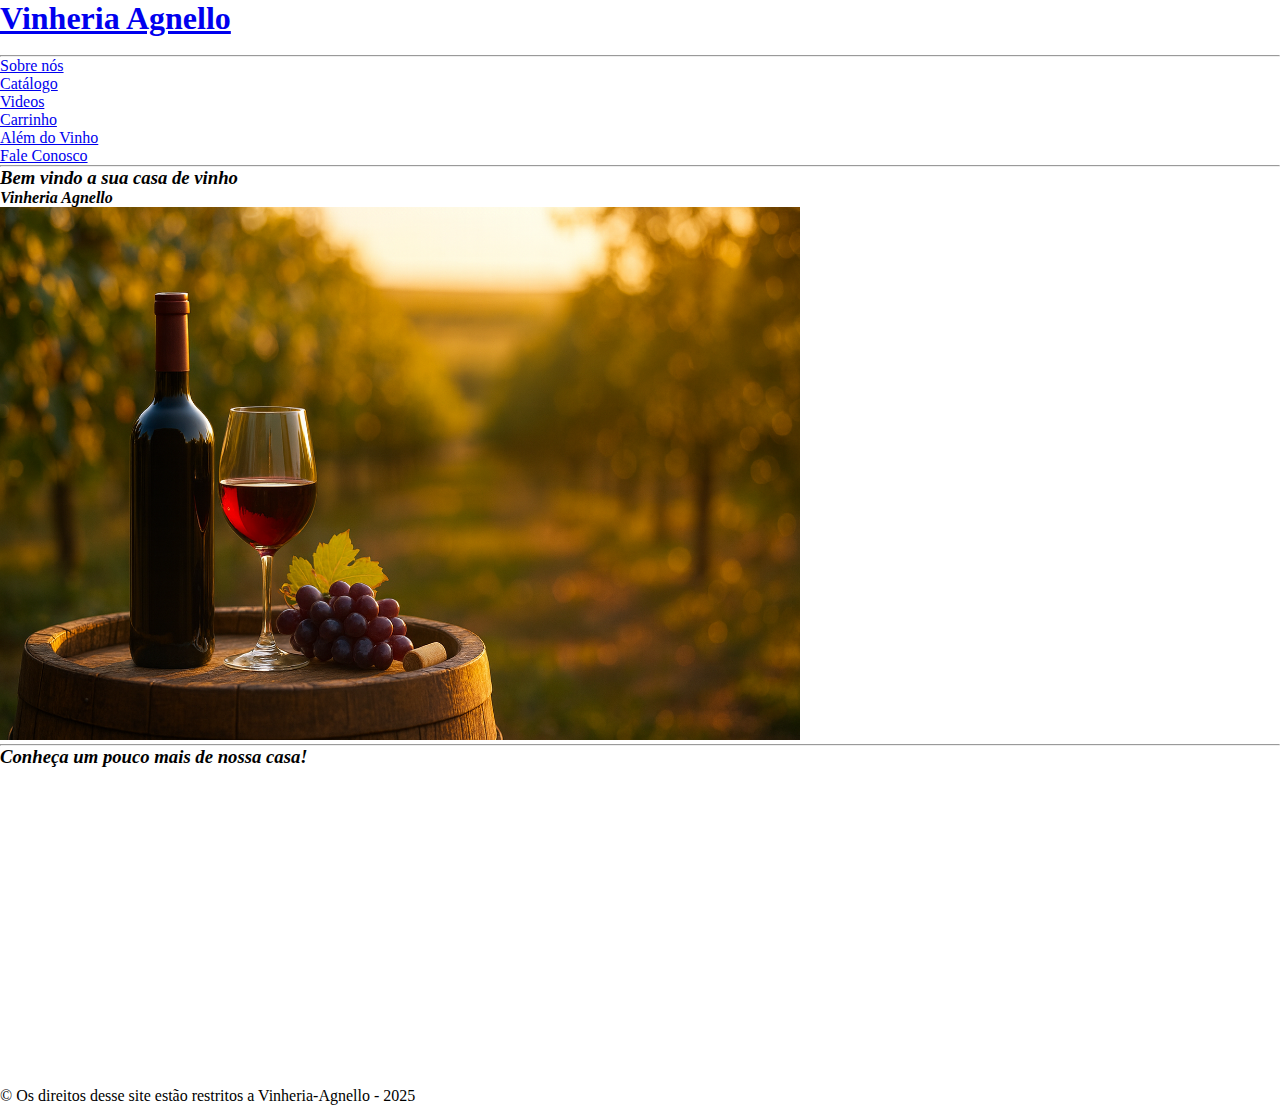
<file: index.html>
<!DOCTYPE html>
<html lang="pt-br">

<head>
    <meta charset="UTF-8">
    <!-- Meta para layout responsivo -->
    <meta name="viewport" content="width=device-width, initial-scale=1.0">
    <title>Vinheria Agnello</title>
    <!-- CSS global do projeto -->
    <link rel="stylesheet" href="./src/css/style.css">
    <!-- Meta tags -->
    <meta name="description"
        content="Loja de vinhos bons e refrescantes. Entrega em todo país, as melhores safras engarrafadas">
    <meta name="keywords"
        content="vinho, safra, tinto, rose, laranja, espumante, vinhos, vinhos importados, vinhos chilenos, vihnos argentinos, vinhos brasileiros, vinho tinto, vinho rosé, vinho laranja, espumantes, safras brasileiras">
</head>

<body>
    <!-- Cabeçalho com título e navegação compartilhada -->
    <header id="tituloPreto">
        <div>
            <!-- A marca volta para a home -->
            <h1><a href="../../index.html">Vinheria Agnello</a></h1>
            <br>
            <hr>
            <nav>
                <!-- Menu principal; os links apontam para as páginas internas -->
                <ul class="menu">
                    <li><a href="./src/pages/about.html" title="Conheça mais">Sobre nós</a></li>
                    <li><a href="./src/pages/catalog.html" title="Escolha sua melhor bebida">Catálogo</a></li>
                    <li><a href="https://youtu.be/ESvb4ck9AH8?si=nVHLwWIkMcNtAYFq" title="Veja nosso melhor"
                            target="_blank">Videos</a></li>
                    <li><a href="./src/pages/carrinho.html" title="Finalize suas compras">Carrinho</a></li>
                    <li><a href="./src/pages/maisprodutos.html" title="Algo para acompanhar?">Além do Vinho</a></li>
                    <li><a href="./src/pages/contato.html" title="Possui alguma dúvida?">Fale Conosco</a></li>
                </ul>
            </nav>
        </div>
    </header>
    <main>
        <hr>
        <!-- Subtítulo/boas-vindas -->
        <h3 id="subtitulo"><i>Bem vindo a sua casa de vinho</i></h3>
        <h4 id="subtitulo"><i>Vinheria Agnello</i></h4>
        <img id="imagemPrincipal" src="src/assets/imgs/imagemboavinhocapa.png" alt="Imagem Principal Vinheria-Agnello"
            width="800px">
        <hr>
        <!-- Vídeo institucional incorporado -->
        <h3 id="subtitulo"><i>Conheça um pouco mais de nossa casa!</i></h3>
        <center><iframe width="600" height="315" src="https://www.youtube.com/embed/hIKIHIC0Q4o?si=plCLKerU5Brl7Ere"
                title="YouTube video player" frameborder="0"
                allow="accelerometer; autoplay; clipboard-write; encrypted-media; gyroscope; picture-in-picture; web-share"
                referrerpolicy="strict-origin-when-cross-origin" allowfullscreen></iframe></center>
    </main>
    <!-- Rodapé comum -->

    <footer>
        <p class="rodape"> © Os direitos desse site estão restritos a Vinheria-Agnello - 2025</p>
    </footer>
</body>

</html>
</file>
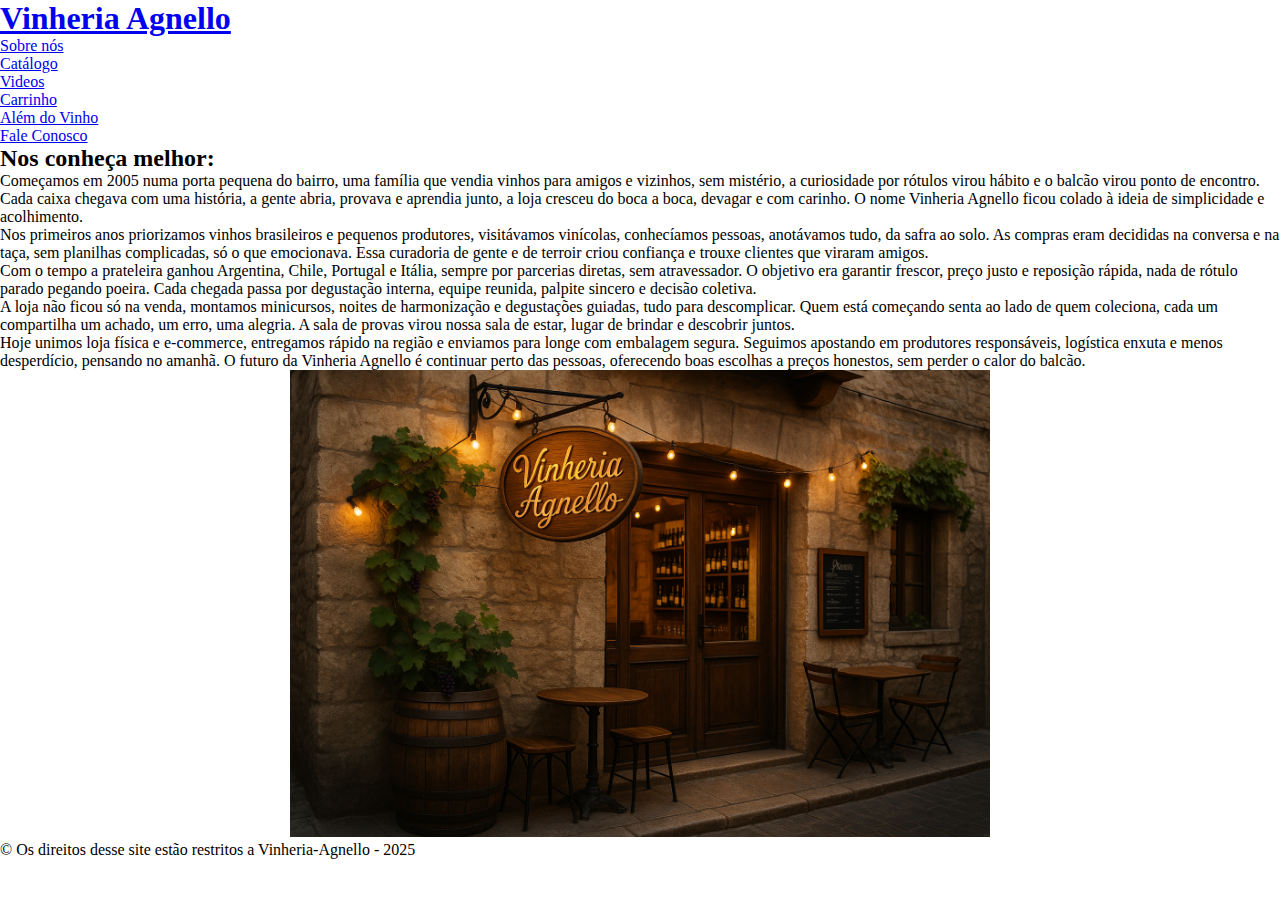
<file: src/pages/about.html>
<!DOCTYPE html>
<html lang="pt-br">
<head>
    <meta charset="UTF-8">
    <meta name="viewport" content="width=device-width, initial-scale=1.0">
    <title>Sobre Nós</title>
    <link rel="stylesheet" href="../css/style.css">
</head>
<body>
<header id="tituloPreto">
    <h1><a href="/index.html">Vinheria Agnello</a></h1>
        <nav>
            <ul class="menu">
                <li><a href="about.html" title="Conheça mais" class="ative">Sobre nós</a></li> 
                <li><a href="catalog.html" title="Escolha sua melhor bebida">Catálogo</a></li>
                <li><a href="https://youtu.be/ESvb4ck9AH8?si=nVHLwWIkMcNtAYFq" title="Veja nosso melhor" target="_blank">Videos</a></li>
                <li><a href="carrinho.html" title="Finalize suas compras">Carrinho</a></li>
                <li><a href="maisprodutos.html" title="Algo para acompanhar?">Além do Vinho</a></li>
                <li><a href="contato.html" title="Possui alguma dúvida?">Fale Conosco</a></li>
            </ul>
        </nav>
</header>
<main>
    <article id="historia">
        <h2 class="titulos"> Nos conheça melhor:</h2>
        <p>Começamos em 2005 numa porta pequena do bairro, uma família que vendia vinhos para amigos e vizinhos, sem mistério, a curiosidade por rótulos virou hábito e o balcão virou ponto de encontro.
        Cada caixa chegava com uma história, a gente abria, provava e aprendia junto, a loja cresceu do boca a boca, devagar e com carinho.
        O nome Vinheria Agnello ficou colado à ideia de simplicidade e acolhimento.</p>
        <p>Nos primeiros anos priorizamos vinhos brasileiros e pequenos produtores, visitávamos vinícolas, conhecíamos pessoas, anotávamos tudo, da safra ao solo.
        As compras eram decididas na conversa e na taça, sem planilhas complicadas, só o que emocionava.
        Essa curadoria de gente e de terroir criou confiança e trouxe clientes que viraram amigos.</p>
        <p>Com o tempo a prateleira ganhou Argentina, Chile, Portugal e Itália, sempre por parcerias diretas, sem atravessador.
        O objetivo era garantir frescor, preço justo e reposição rápida, nada de rótulo parado pegando poeira.
        Cada chegada passa por degustação interna, equipe reunida, palpite sincero e decisão coletiva.</p>
        <p>A loja não ficou só na venda, montamos minicursos, noites de harmonização e degustações guiadas, tudo para descomplicar.
        Quem está começando senta ao lado de quem coleciona, cada um compartilha um achado, um erro, uma alegria.
        A sala de provas virou nossa sala de estar, lugar de brindar e descobrir juntos.</p>
        <p>Hoje unimos loja física e e-commerce, entregamos rápido na região e enviamos para longe com embalagem segura.
        Seguimos apostando em produtores responsáveis, logística enxuta e menos desperdício, pensando no amanhã.
        O futuro da Vinheria Agnello é continuar perto das pessoas, oferecendo boas escolhas a preços honestos, sem perder o calor do balcão.</p>
        <center><img src="../assets/imgs/imagemdefora.png" alt="Parte de fora" width="700px" id="imagens2"></center>
    </article>

</main>
<footer>
    <p class="rodape"> © Os direitos desse site estão restritos a Vinheria-Agnello - 2025</p>
</footer>
</body>
</html>
</file>
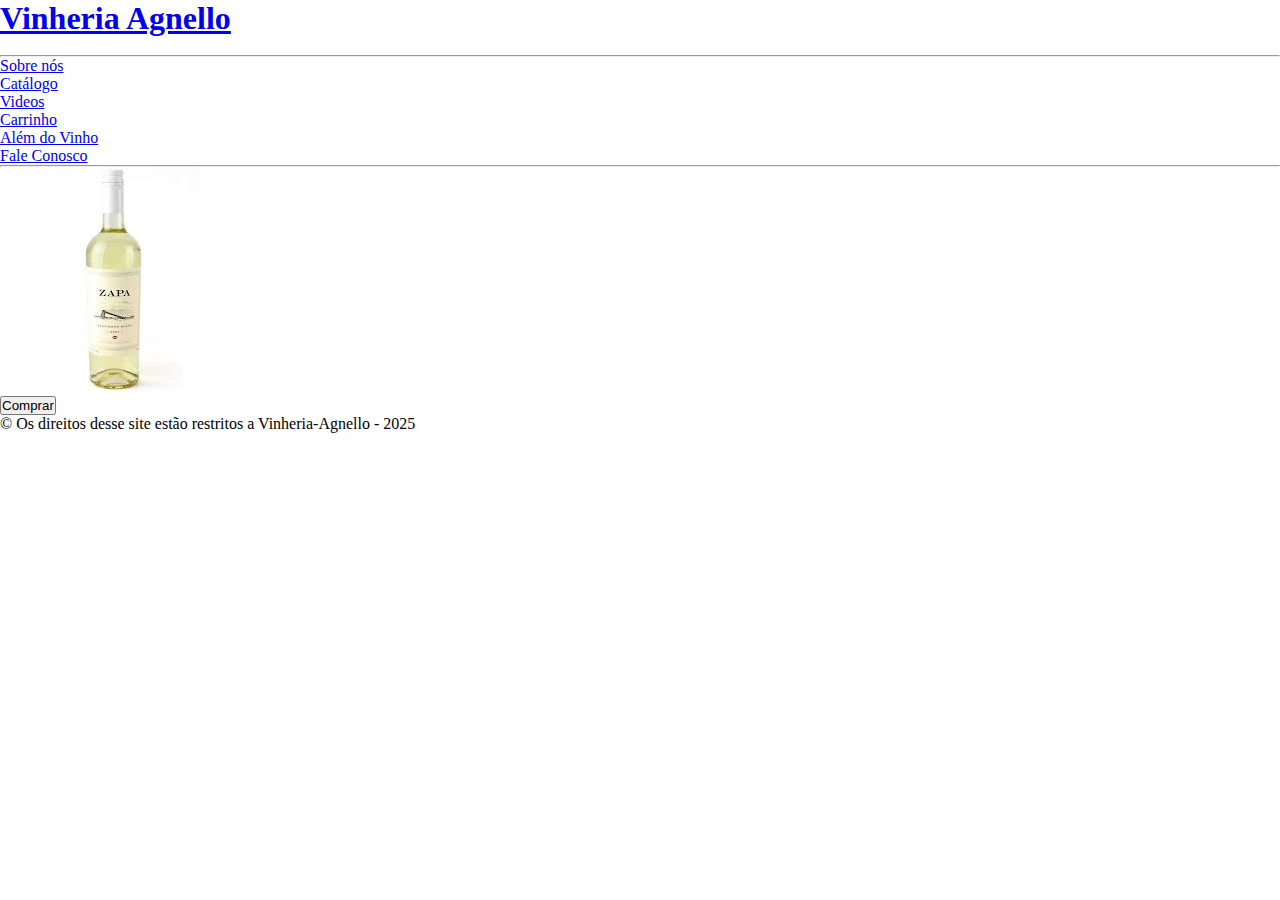
<file: src/pages/branco.html>
<!DOCTYPE html>
<html lang="pt-br">
<head>
    <meta charset="UTF-8">
    <meta name="viewport" content="width=device-width, initial-scale=1.0">
    <title>Vinho Branco</title>
    <link rel="stylesheet" href="../css/style.css">
    <meta name="description" content="Loja de vinhos bons e refrescantes. Entrega em todo país, as melhores safras engarrafadas">
    <meta name="keywords" content="vinho, safra, tinto, rose, laranja, espumante, vinhos, vinhos importados, vinhos chilenos, vihnos argentinos, vinhos brasileiros, vinho tinto, vinho rosé, vinho laranja, espumantes, safras brasileiras">
</head>
<body>
<header id="tituloPreto">
    <div>
        <h1><a href="/index.html">Vinheria Agnello</a></h1>
        <br>
        <hr>
        <nav>
            <ul class="menu">
                <li><a href="./about.html" title="Conheça mais">Sobre nós</a></li> 
                <li><a href="./catalog.html" title="Escolha sua melhor bebida">Catálogo</a></li>
                <li><a href="https://youtu.be/ESvb4ck9AH8?si=nVHLwWIkMcNtAYFq" title="Veja nosso melhor" target="_blank">Videos</a></li>
                <li><a href="./carrinho.html" title="Finalize suas compras">Carrinho</a></li>
                <li><a href="./maisprodutos.html" title="Algo para acompanhar?">Além do Vinho</a></li>
                <li><a href="./contato.html" title="Possui alguma dúvida?">Fale Conosco</a></li>
            </ul>
        </nav>
    </div>
</header>
<hr>
<main>
<img src="../assets/imgs/vinhobranco.jpg" alt="Vinho opcao1" class="ftoVinhos">
<form action="./paginaDeCompra.html">
    <input type="submit" value="Comprar" class="botaoCompra">
</form>
</main>
<footer>
    <p class="rodape"> © Os direitos desse site estão restritos a Vinheria-Agnello - 2025</p>
</footer>
</body>
</html>
</file>
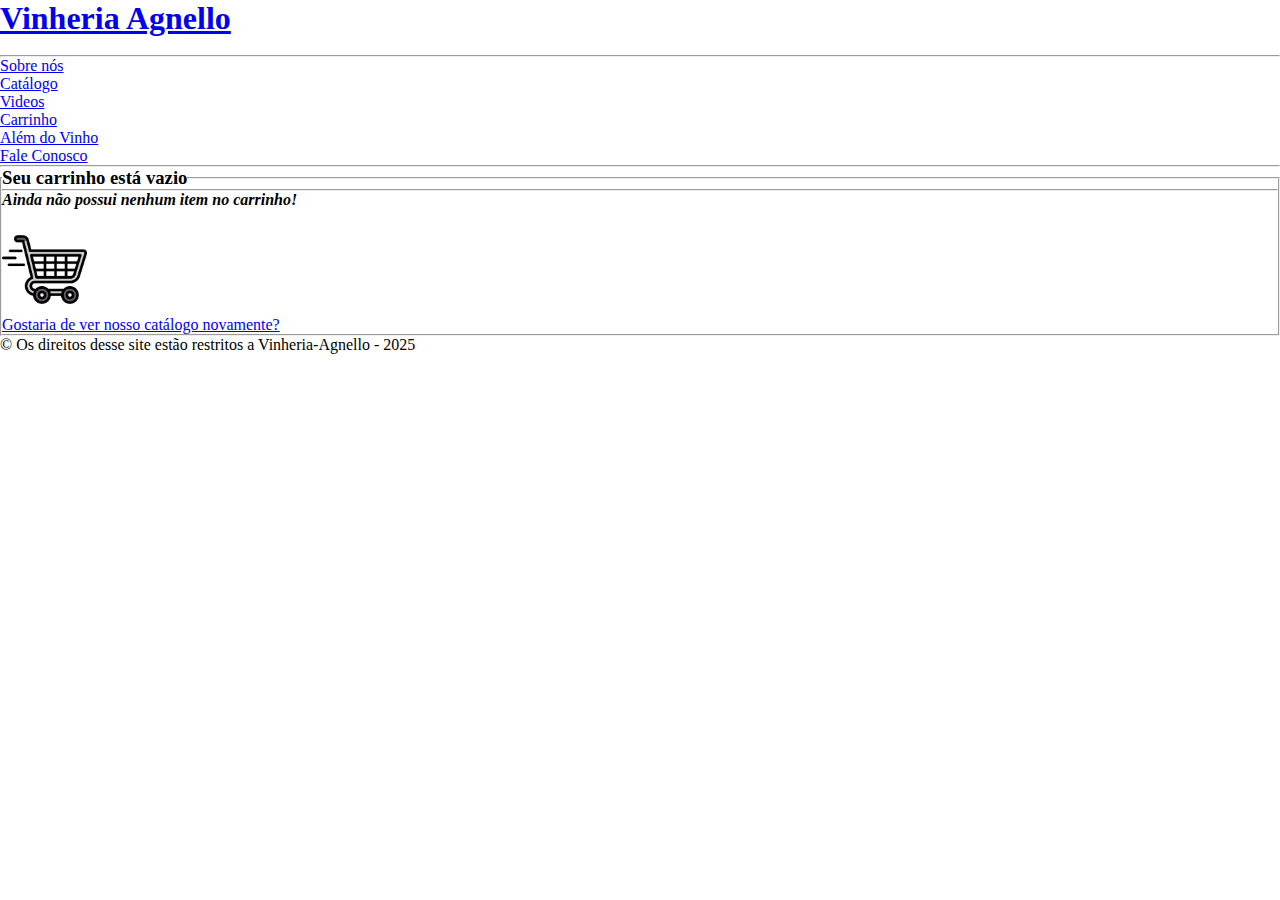
<file: src/pages/carrinho.html>
<!DOCTYPE html>
<html lang="pt-br">

<head>
    <meta charset="UTF-8">
    <meta name="viewport" content="width=device-width, initial-scale=1.0">
    <title>Carrinho</title>
    <link rel="stylesheet" href="../css/style.css">
</head>

<body>
    <header id="tituloPreto">
        <h1><a href="../../index.html">Vinheria Agnello</a></h1>
        <br>
        <hr>
        <nav>
            <ul class="menu">
                <li><a href="about.html" title="Conheça mais">Sobre nós</a></li>
                <li><a href="catalog.html" title="Escolha sua melhor bebida">Catálogo</a></li>
                <li><a href="https://youtu.be/ESvb4ck9AH8?si=nVHLwWIkMcNtAYFq" title="Veja nosso melhor"
                        target="_blank">Videos</a></li>
                <li><a href="carrinho.html" title="Finalize suas compras">Carrinho</a></li>
                <li><a href="maisprodutos.html" title="Algo para acompanhar?">Além do Vinho</a></li>
                <li><a href="contato.html" title="Possui alguma dúvida?">Fale Conosco</a></li>
            </ul>
        </nav>
    </header>
    <hr>
    <!-- Estado: carrinho vazio -->
    <fieldset class="titulos">
        <legend>
            <h3 id="txtCarrinho">Seu carrinho está vazio</h3>
        </legend>
        <hr>
        <h4 id="txtCarinho"> <i>Ainda não possui nenhum item no carrinho! </i></h4>
        <br>
        <img src="../assets/imgs/carrinhoteste.png" alt="Carinho vazio" width="85px">
        <!-- Aqui redireciona para o catalogo-->
        <a href="catalog.html">
            <p id="txtCarrinho">Gostaria de ver nosso catálogo novamente?</p>
        </a>
    </fieldset>
    <footer>
        <p class="rodape"> © Os direitos desse site estão restritos a Vinheria-Agnello - 2025</p>
    </footer>
</body>

</html>
</file>
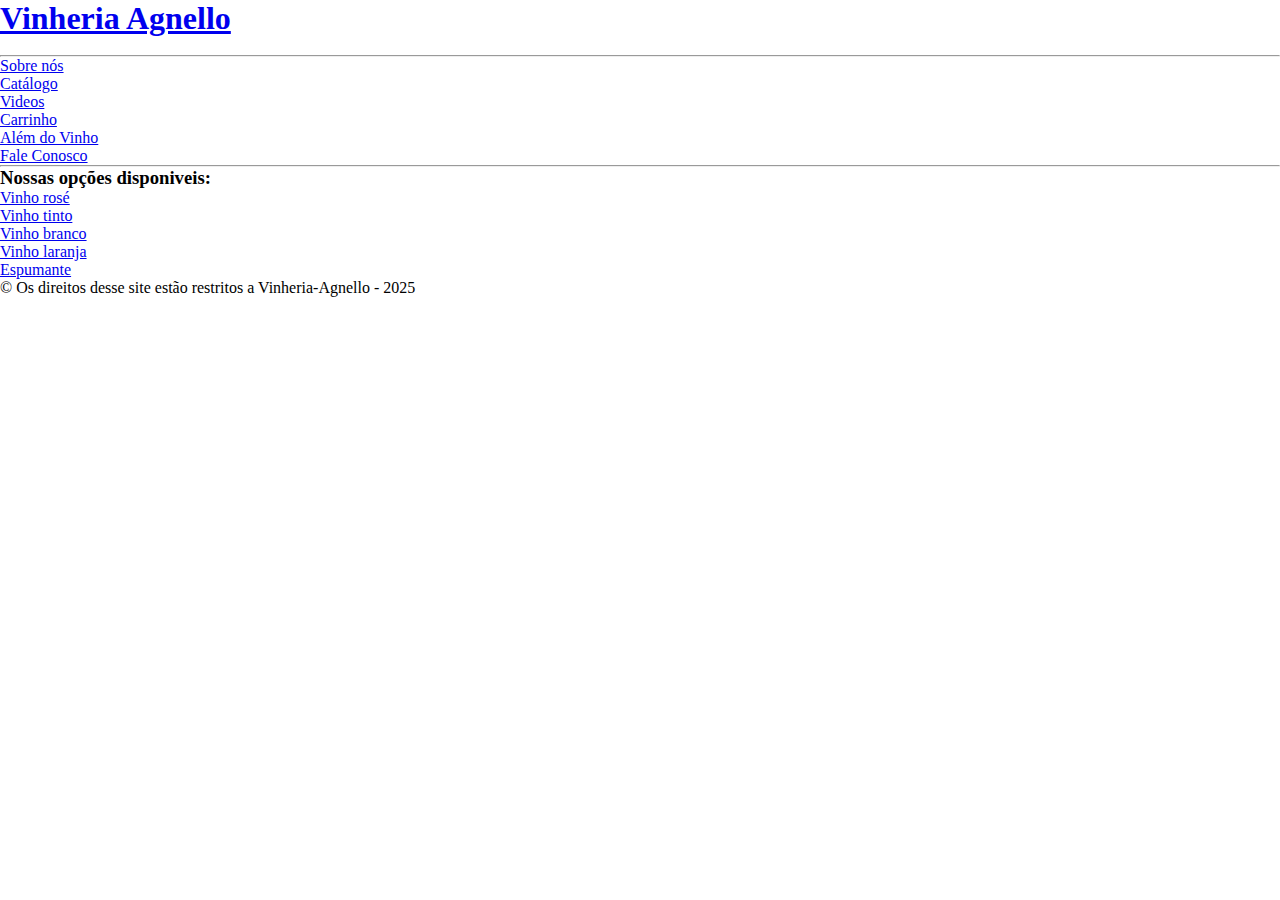
<file: src/pages/catalog.html>
<!DOCTYPE html>
<html lang="pt-br">
<head>
    <meta charset="UTF-8">
    <meta name="viewport" content="width=device-width, initial-scale=1.0">
    <title>Catalogo</title>
    <link rel="stylesheet" href="../css/style.css">
</head>
<body>
<header id="tituloPreto">
    <h1><a href="/index.html">Vinheria Agnello</a></h1>
    <br>
    <hr>
        <nav>
            <ul class="menu">
                <li><a href="about.html" title="Conheça mais">Sobre nós</a></li> 
                <li><a href="catalog.html" title="Escolha sua melhor bebida">Catálogo</a></li>
                <li><a href="https://youtu.be/ESvb4ck9AH8?si=nVHLwWIkMcNtAYFq" title="Veja nosso melhor" target="_blank">Videos</a></li>
                <li><a href="carrinho.html" title="Finalize suas compras">Carrinho</a></li>
                <li><a href="maisprodutos.html" title="Algo para acompanhar?">Além do Vinho</a></li>
                <li><a href="contato.html" title="Possui alguma dúvida?">Fale Conosco</a></li>
            </ul>
        </nav>
</header>
<hr>
<main>
    <h3 id="subtitulo"> Nossas opções disponiveis:</h3>
    <ul class="menu">
        <li><a href="./rose.html">Vinho rosé</a></li>
        <li><a href="./tinto.html">Vinho tinto</a></li>
        <li><a href="./branco.html">Vinho branco</a></li>
        <li><a href="./laranja.html">Vinho laranja</a></li>
        <li><a href="./espumante.html">Espumante</a></li>
    </ul>
</main>
<footer>
    <p class="rodape"> © Os direitos desse site estão restritos a Vinheria-Agnello - 2025</p>
</footer>
</body>
</html>
</file>
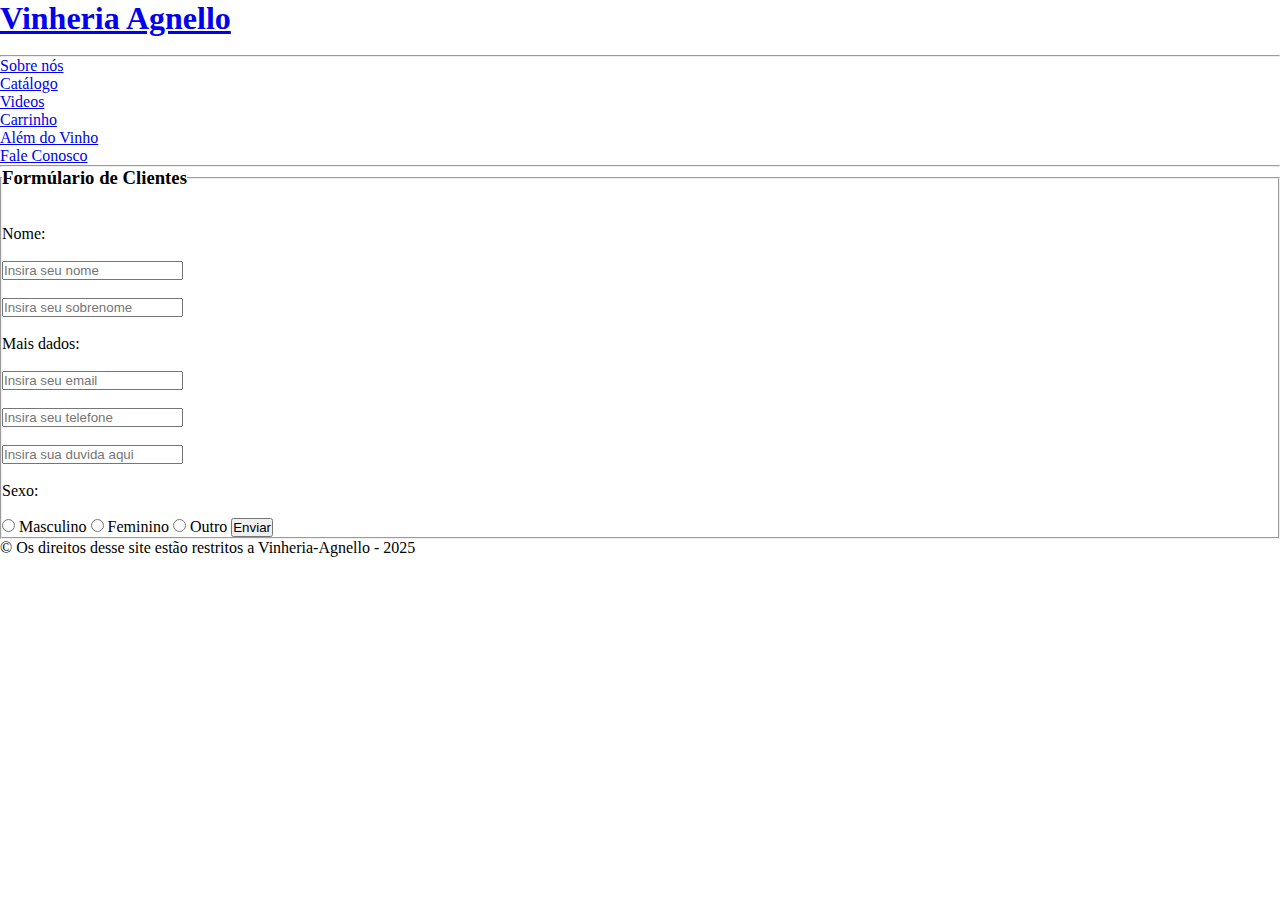
<file: src/pages/contato.html>
<!DOCTYPE html>
<html lang="pt-br">
<head>
    <meta charset="UTF-8">
    <meta name="viewport" content="width=device-width, initial-scale=1.0">
    <title>Contato</title>
    <link rel="stylesheet" href="../css/style.css">
</head>
<body>
<header id="tituloPreto">
    <h1><a href="/index.html">Vinheria Agnello</a></h1>
    <br>
    <hr>
        <nav>
            <ul class="menu">
                <li><a href="about.html" title="Conheça mais">Sobre nós</a></li> 
                <li><a href="catalog.html" title="Escolha sua melhor bebida">Catálogo</a></li>
                <li><a href="https://youtu.be/ESvb4ck9AH8?si=nVHLwWIkMcNtAYFq" title="Veja nosso melhor" target="_blank">Videos</a></li>
                <li><a href="carrinho.html" title="Finalize suas compras">Carrinho</a></li>
                <li><a href="maisprodutos.html" title="Algo para acompanhar?">Além do Vinho</a></li>
                <li><a href="contato.html" title="Possui alguma dúvida?">Fale Conosco</a></li>
            </ul>
        </nav>
</header>
<hr>
<main>
    <div>
        <section>
            <form action="sucesso.html" class="contato">
                <fieldset>
                <legend> <h3>Formúlario de Clientes </h3></legend>
                <br>
                <br>
                <label for="nome"> Nome:</label>
                <br>
                <br>
                <input type="text" name="nome" placeholder="Insira seu nome" required>
                <br>
                <br>
                <label for="nome"></label>
                <input type="text" name="sobrenome" placeholder="Insira seu sobrenome" required>
                <br>
                <br>
                <span>Mais dados:</span>
                <br>
                <br>
                <label for="email"></label>
                <input type="text" name="email" placeholder="Insira seu email" required>
                <br>
                <br>
                <label for="telefone"></label>
                <input type="text" name="telefome" placeholder="Insira seu telefone" required>
                <br>
                <br>
                <label for="duvida"></label>
                <input type="text" name="duvida" placeholder="Insira sua duvida aqui">
                <br>
                <br>
                <span>Sexo:</span>
                <br>
                <br>
                <input type="radio" name="genero" id="M">
                <span>Masculino</span>
                <input type="radio" name="genero" id="F">
                <span>Feminino</span>
                <input type="radio" name="genero" id="O">
                <span>Outro</span>
                <button type="submit" class="botaoCadastro"> Enviar </button>
                </fieldset>
            </form>
        </section>
    </div>
</main>
<footer>
    <p class="rodape"> © Os direitos desse site estão restritos a Vinheria-Agnello - 2025</p>
</footer>
</body>
</html>
</file>
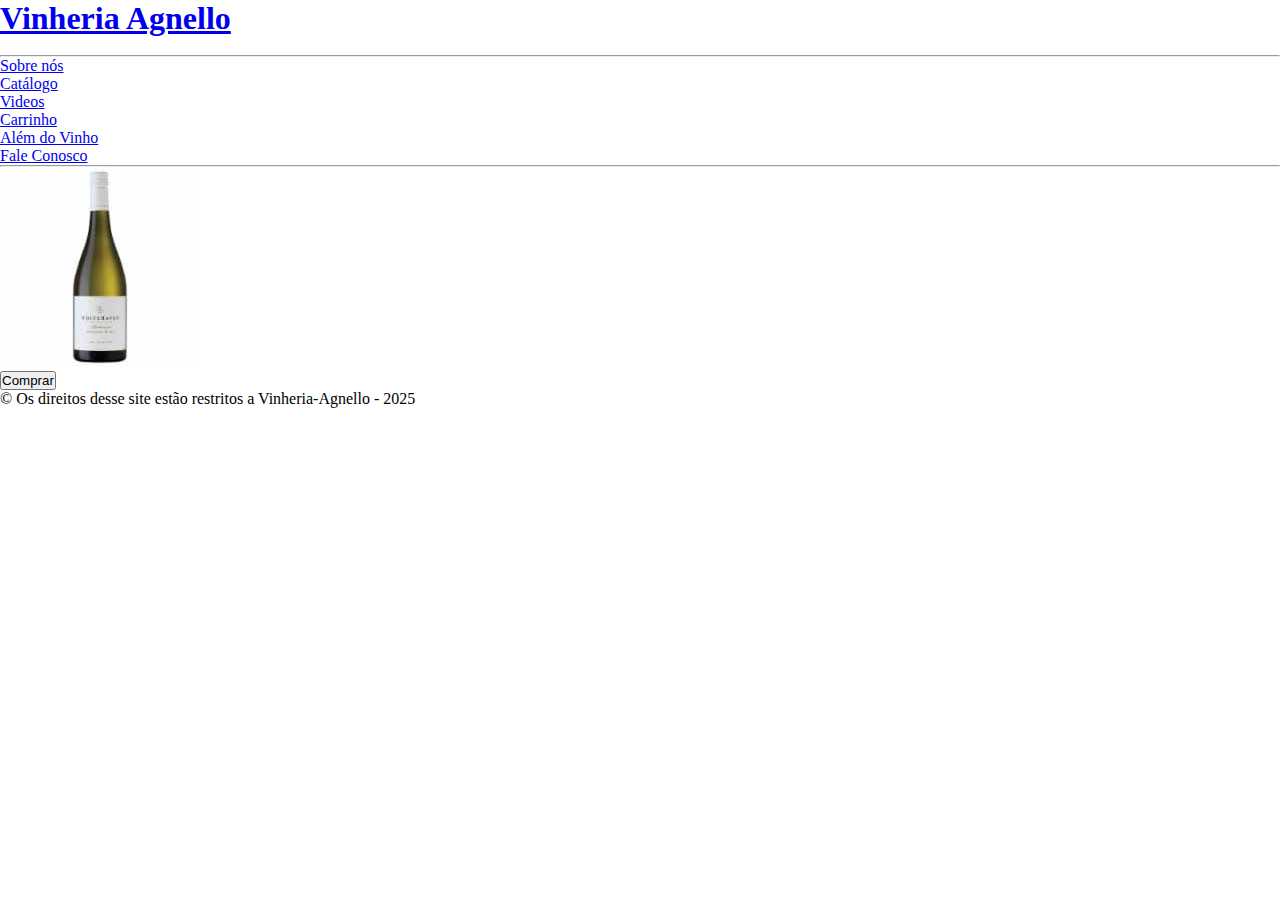
<file: src/pages/espumante.html>
<!DOCTYPE html>
<html lang="pt-br">
<head>
    <meta charset="UTF-8">
    <meta name="viewport" content="width=device-width, initial-scale=1.0">
    <title>Vinheria Agnello</title>
    <link rel="stylesheet" href="../css/style.css">
    <meta name="description" content="Loja de vinhos bons e refrescantes. Entrega em todo país, as melhores safras engarrafadas">
    <meta name="keywords" content="vinho, safra, tinto, rose, laranja, espumante, vinhos, vinhos importados, vinhos chilenos, vihnos argentinos, vinhos brasileiros, vinho tinto, vinho rosé, vinho laranja, espumantes, safras brasileiras">
</head>
<body>
<header id="tituloPreto">
    <div>
        <h1><a href="/index.html">Vinheria Agnello</a></h1>
        <br>
        <hr>
        <nav>
            <ul class="menu">
                <li><a href="./about.html" title="Conheça mais">Sobre nós</a></li> 
                <li><a href="./catalog.html" title="Escolha sua melhor bebida">Catálogo</a></li>
                <li><a href="https://youtu.be/ESvb4ck9AH8?si=nVHLwWIkMcNtAYFq" title="Veja nosso melhor" target="_blank">Videos</a></li>
                <li><a href="./carrinho.html" title="Finalize suas compras">Carrinho</a></li>
                <li><a href="./maisprodutos.html" title="Algo para acompanhar?">Além do Vinho</a></li>
                <li><a href="./contato.html" title="Possui alguma dúvida?">Fale Conosco</a></li>
            </ul>
        </nav>
    </div>
</header>
<hr>
<main>
<img src="../assets/imgs/espumante.jpg" alt="Vinho opcao1" class="ftoVinhos">
<form action="./paginaDeCompra.html">
    <input type="button" value="Comprar" class="botaoCompra">
</form>
</main>
<footer>
    <p class="rodape"> © Os direitos desse site estão restritos a Vinheria-Agnello - 2025</p>
</footer>
</body>
</html>
</file>
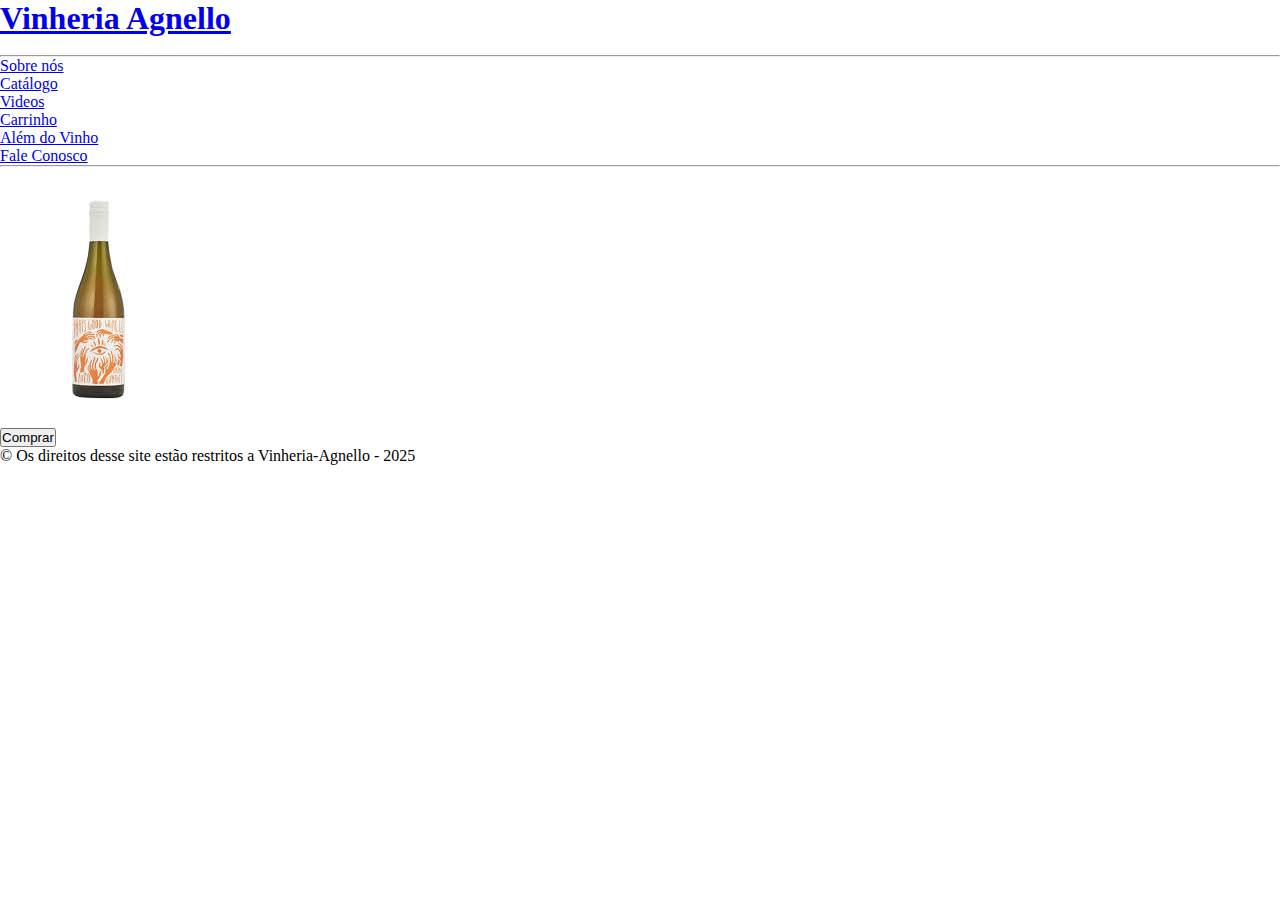
<file: src/pages/laranja.html>
<!DOCTYPE html>
<html lang="pt-br">
<head>
    <meta charset="UTF-8">
    <meta name="viewport" content="width=device-width, initial-scale=1.0">
    <title>Vinheria Agnello</title>
    <link rel="stylesheet" href="../css/style.css">
    <meta name="description" content="Loja de vinhos bons e refrescantes. Entrega em todo país, as melhores safras engarrafadas">
    <meta name="keywords" content="vinho, safra, tinto, rose, laranja, espumante, vinhos, vinhos importados, vinhos chilenos, vihnos argentinos, vinhos brasileiros, vinho tinto, vinho rosé, vinho laranja, espumantes, safras brasileiras">
</head>
<body>
<header id="tituloPreto">
    <div>
        <h1><a href="/index.html">Vinheria Agnello</a></h1>
        <br>
        <hr>
        <nav>
            <ul class="menu">
                <li><a href="./about.html" title="Conheça mais">Sobre nós</a></li> 
                <li><a href="./catalog.html" title="Escolha sua melhor bebida">Catálogo</a></li>
                <li><a href="https://youtu.be/ESvb4ck9AH8?si=nVHLwWIkMcNtAYFq" title="Veja nosso melhor" target="_blank">Videos</a></li>
                <li><a href="./carrinho.html" title="Finalize suas compras">Carrinho</a></li>
                <li><a href="./maisprodutos.html" title="Algo para acompanhar?">Além do Vinho</a></li>
                <li><a href="./contato.html" title="Possui alguma dúvida?">Fale Conosco</a></li>
            </ul>
        </nav>
    </div>
</header>
<hr>
<main>
<img src="../assets/imgs/vinholaranja.jpg" alt="Vinho opcao1" class="ftoVinhos">
<form action="./paginaDeCompra.html">
    <input type="button" value="Comprar" class="botaoCompra">
</form>
</main>
<footer>
    <p class="rodape"> © Os direitos desse site estão restritos a Vinheria-Agnello - 2025</p>
</footer>
</body>
</html>
</file>
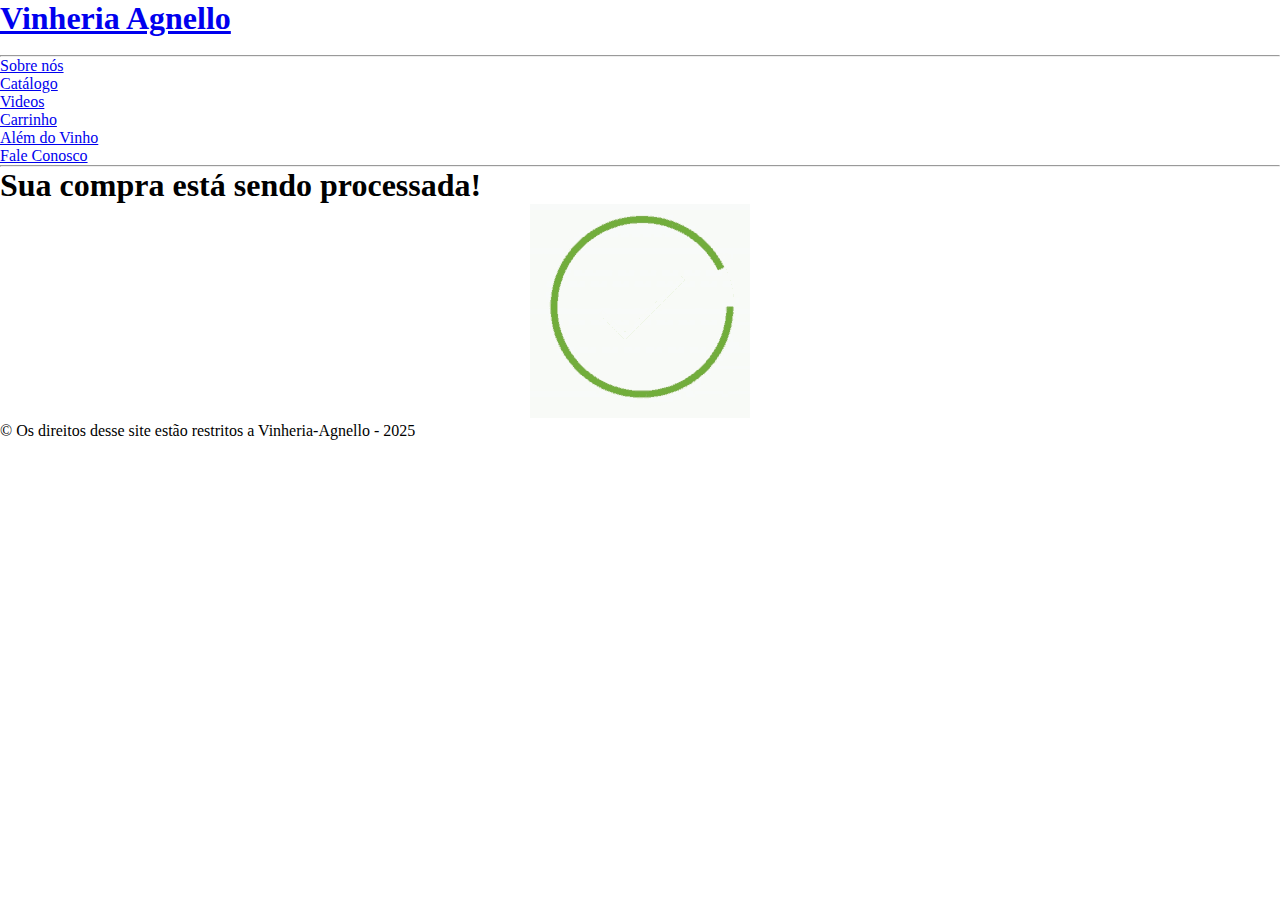
<file: src/pages/paginaDeCompra.html>
<!DOCTYPE html>
<html lang="pt-br">
<head>
    <meta charset="UTF-8">
    <meta name="viewport" content="width=device-width, initial-scale=1.0">
    <title>Página de compra</title>
    <link rel="stylesheet" href="../css/style.css">
</head>
<body>
<header id="tituloPreto">
    <h1><a href="/index.html">Vinheria Agnello</a></h1>
    <br>
    <hr>
        <nav>
            <ul class="menu">
                <li><a href="about.html" title="Conheça mais">Sobre nós</a></li> 
                <li><a href="catalog.html" title="Escolha sua melhor bebida">Catálogo</a></li>
                <li><a href="https://youtu.be/ESvb4ck9AH8?si=nVHLwWIkMcNtAYFq" title="Veja nosso melhor" target="_blank">Videos</a></li>
                <li><a href="carrinho.html" title="Finalize suas compras">Carrinho</a></li>
                <li><a href="maisprodutos.html" title="Algo para acompanhar?">Além do Vinho</a></li>
                <li><a href="contato.html" title="Possui alguma dúvida?">Fale Conosco</a></li>
            </ul>
        </nav>
</header>
<hr>
<main>
    <h1 id="subtitulo">Sua compra está sendo processada!</h1>
    <center><img src="../assets/imgs/confirmado.gif" alt="Gif conrifamção" id="imagen2"></center>
</main>
<footer>
    <p class="rodape"> © Os direitos desse site estão restritos a Vinheria-Agnello - 2025</p>
</footer>
</body>
</html>
</file>
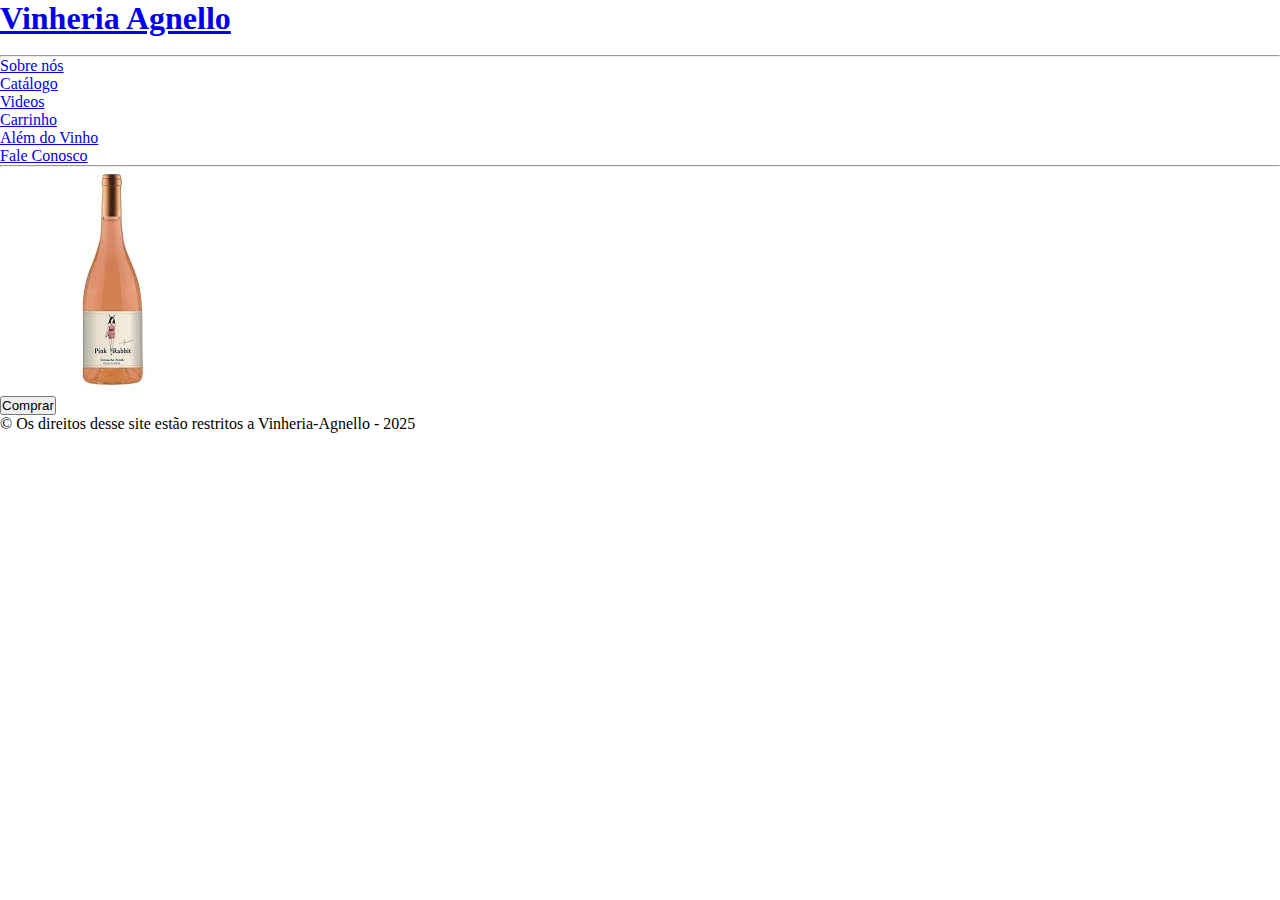
<file: src/pages/rose.html>
<!DOCTYPE html>
<html lang="pt-br">
<head>
    <meta charset="UTF-8">
    <meta name="viewport" content="width=device-width, initial-scale=1.0">
    <title>Vinho Rosé</title>
    <link rel="stylesheet" href="../css/style.css">
    <meta name="description" content="Loja de vinhos bons e refrescantes. Entrega em todo país, as melhores safras engarrafadas">
    <meta name="keywords" content="vinho, safra, tinto, rose, laranja, espumante, vinhos, vinhos importados, vinhos chilenos, vihnos argentinos, vinhos brasileiros, vinho tinto, vinho rosé, vinho laranja, espumantes, safras brasileiras">
</head>
<body>
<header id="tituloPreto">
    <div>
        <h1><a href="/index.html">Vinheria Agnello</a></h1>
        <br>
        <hr>
        <nav>
            <ul class="menu">
                <li><a href="./about.html" title="Conheça mais">Sobre nós</a></li> 
                <li><a href="./catalog.html" title="Escolha sua melhor bebida">Catálogo</a></li>
                <li><a href="https://youtu.be/ESvb4ck9AH8?si=nVHLwWIkMcNtAYFq" title="Veja nosso melhor" target="_blank">Videos</a></li>
                <li><a href="./carrinho.html" title="Finalize suas compras">Carrinho</a></li>
                <li><a href="./maisprodutos.html" title="Algo para acompanhar?">Além do Vinho</a></li>
                <li><a href="./contato.html" title="Possui alguma dúvida?">Fale Conosco</a></li>
            </ul>
        </nav>
    </div>
</header>
<hr>
<main>
<img src="../assets/imgs/rose2.jpg" alt="Vinho opcao1" class="ftoVinhos">
<form action="./paginaDeCompra.html">
    <input type="submit" value="Comprar" class="botaoCompra">
</form>
</main>
<footer>
    <p class="rodape"> © Os direitos desse site estão restritos a Vinheria-Agnello - 2025</p>
</footer>
</body>
</html>
</file>
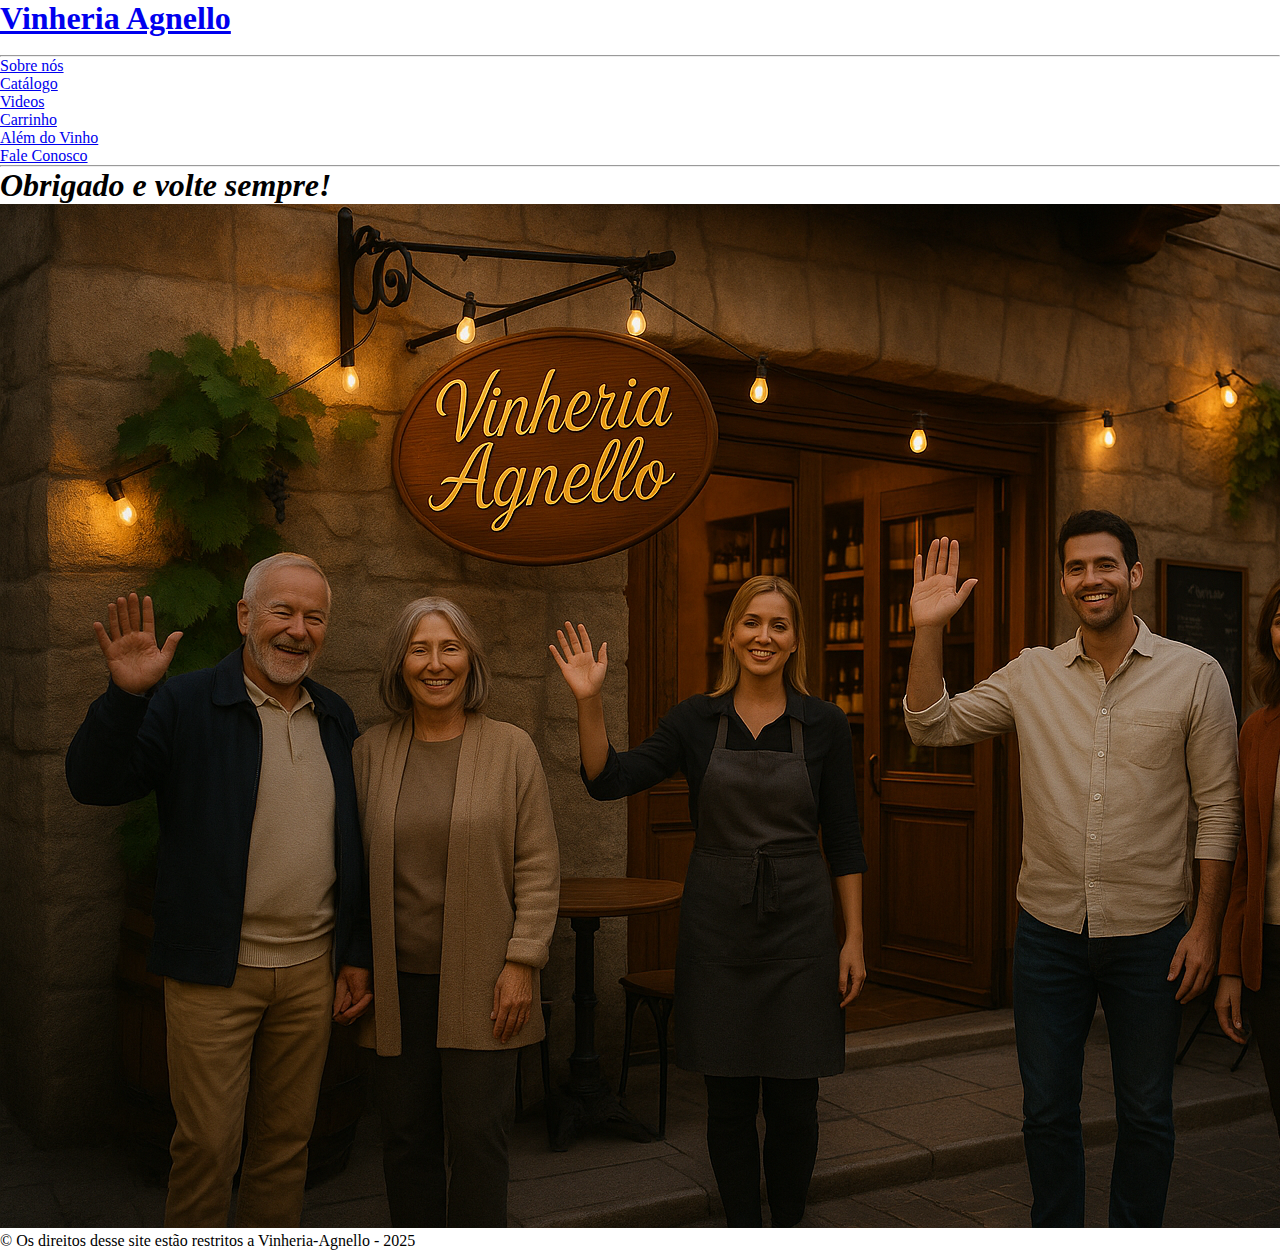
<file: src/pages/sucesso.html>
<!DOCTYPE html>
<html lang="pt-br">

<head>
    <meta charset="UTF-8">
    <meta name="viewport" content="width=device-width, initial-scale=1.0">
    <title>Sucesso</title>
    <link rel="stylesheet" href="../css/style.css">
    <meta name="description"
        content="Loja de vinhos bons e refrescantes. Entrega em todo país, as melhores safras engarrafadas">
    <meta name="keywords"
        content="vinho, safra, tinto, rose, laranja, espumante, vinhos, vinhos importados, vinhos chilenos, vihnos argentinos, vinhos brasileiros, vinho tinto, vinho rosé, vinho laranja, espumantes, safras brasileiras">
</head>

<body>
    <header id="tituloPreto">
        <div>
            <h1><a href="../../index.html">Vinheria Agnello</a></h1>
            <br>
            <hr>
            <nav>
                <ul class="menu">
                    <li><a href="./about.html" title="Conheça mais">Sobre nós</a></li>
                    <li><a href="./catalog.html" title="Escolha sua melhor bebida">Catálogo</a></li>
                    <li><a href="https://youtu.be/ESvb4ck9AH8?si=nVHLwWIkMcNtAYFq" title="Veja nosso melhor"
                            target="_blank">Videos</a></li>
                    <li><a href="./carrinho.html" title="Finalize suas compras">Carrinho</a></li>
                    <li><a href="./maisprodutos.html" title="Algo para acompanhar?">Além do Vinho</a></li>
                    <li><a href="./contato.html" title="Possui alguma dúvida?">Fale Conosco</a></li>
                </ul>
            </nav>
        </div>
    </header>
    <hr>
    <main>
        <!--aqui uma mensagem para agradecimento após as informações da pessoa + uma imagem<!-->
        <h1 id="subtitulo"><i>Obrigado e volte sempre!</i></h1>
        <img src="../assets/imgs/adeus.png" alt="Volte sempre" class="ftoVinhos">
        </form>
    </main>
    <footer>
        <p class="rodape"> © Os direitos desse site estão restritos a Vinheria-Agnello - 2025</p>
    </footer>
</body>

</html>
</file>
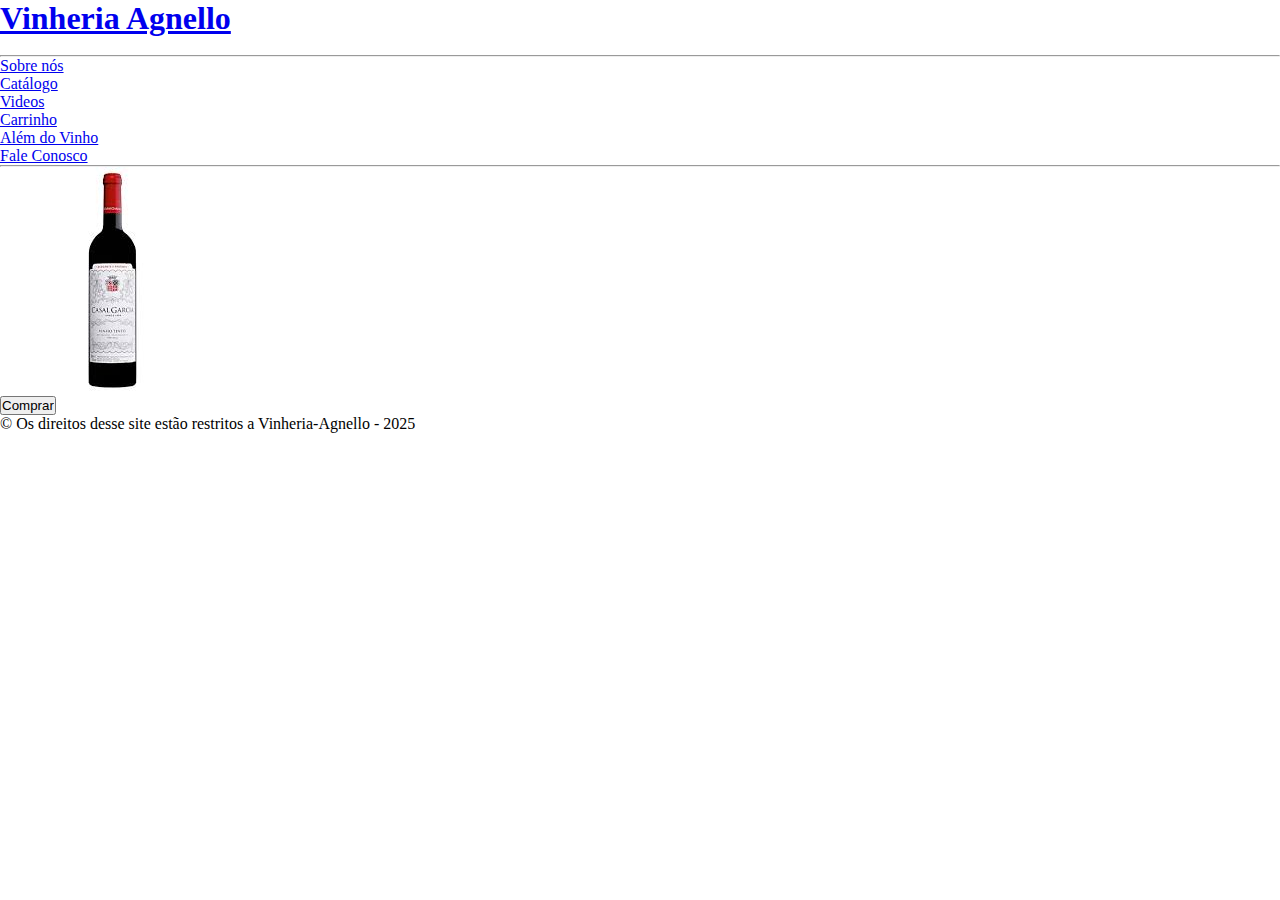
<file: src/pages/tinto.html>
<!DOCTYPE html>
<html lang="pt-br">
<head>
    <meta charset="UTF-8">
    <meta name="viewport" content="width=device-width, initial-scale=1.0">
    <title>Vinho Tinto</title>
    <link rel="stylesheet" href="../css/style.css">
    <meta name="description" content="Loja de vinhos bons e refrescantes. Entrega em todo país, as melhores safras engarrafadas">
    <meta name="keywords" content="vinho, safra, tinto, rose, laranja, espumante, vinhos, vinhos importados, vinhos chilenos, vihnos argentinos, vinhos brasileiros, vinho tinto, vinho rosé, vinho laranja, espumantes, safras brasileiras">
</head>
<body>
<header id="tituloPreto">
    <div>
        <h1><a href="/index.html">Vinheria Agnello</a></h1>
        <br>
        <hr>
        <nav>
            <ul class="menu">
                <li><a href="./about.html" title="Conheça mais">Sobre nós</a></li> 
                <li><a href="./catalog.html" title="Escolha sua melhor bebida">Catálogo</a></li>
                <li><a href="https://youtu.be/ESvb4ck9AH8?si=nVHLwWIkMcNtAYFq" title="Veja nosso melhor" target="_blank">Videos</a></li>
                <li><a href="./carrinho.html" title="Finalize suas compras">Carrinho</a></li>
                <li><a href="./maisprodutos.html" title="Algo para acompanhar?">Além do Vinho</a></li>
                <li><a href="./contato.html" title="Possui alguma dúvida?">Fale Conosco</a></li>
            </ul>
        </nav>
    </div>
</header>
<hr>
<main>
<img src="../assets/imgs/vinhotinto.jpg" alt="Vinho opcao1" class="ftoVinhos">
<form action="./paginaDeCompra.html">
    <input type="submit" value="Comprar" class="botaoCompra">
</form>
</main>
<footer>
    <p class="rodape"> © Os direitos desse site estão restritos a Vinheria-Agnello - 2025</p>
</footer>
</body>
</html>
</file>
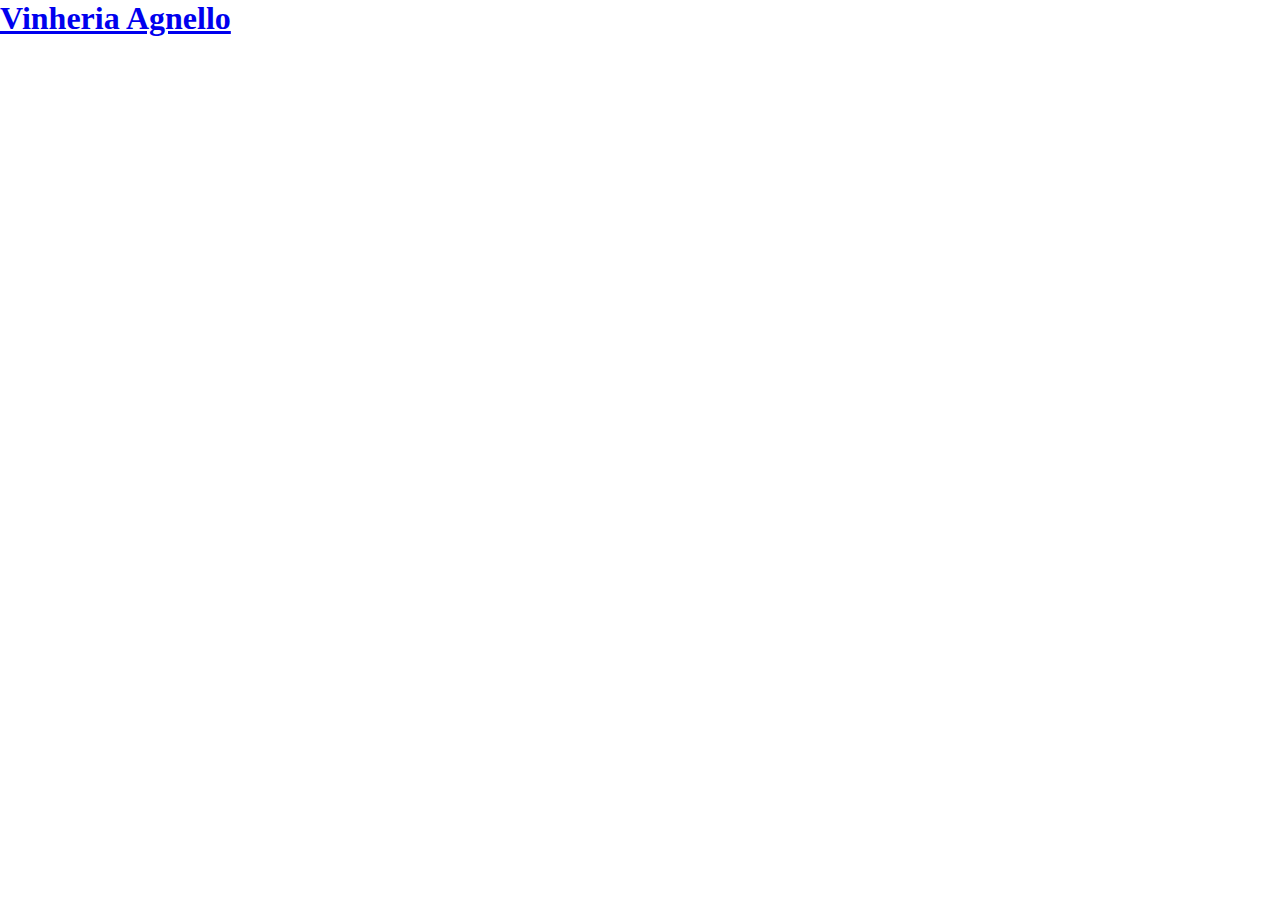
<file: src/pages/videos.html>
<!DOCTYPE html>
<html lang="pt-br">
<head>
    <meta charset="UTF-8">
    <meta name="viewport" content="width=device-width, initial-scale=1.0">
    <title>Videos</title>
    <link rel="stylesheet" href="../css/style.css">
</head>
<body>
    <h1 id="tituloPreto"><a href="/index.html">Vinheria Agnello</a></h1>
</body>
</html>
</file>
<file: src/css/style.css>
* {
    margin: 0;
    padding: 0;
}
</file>
